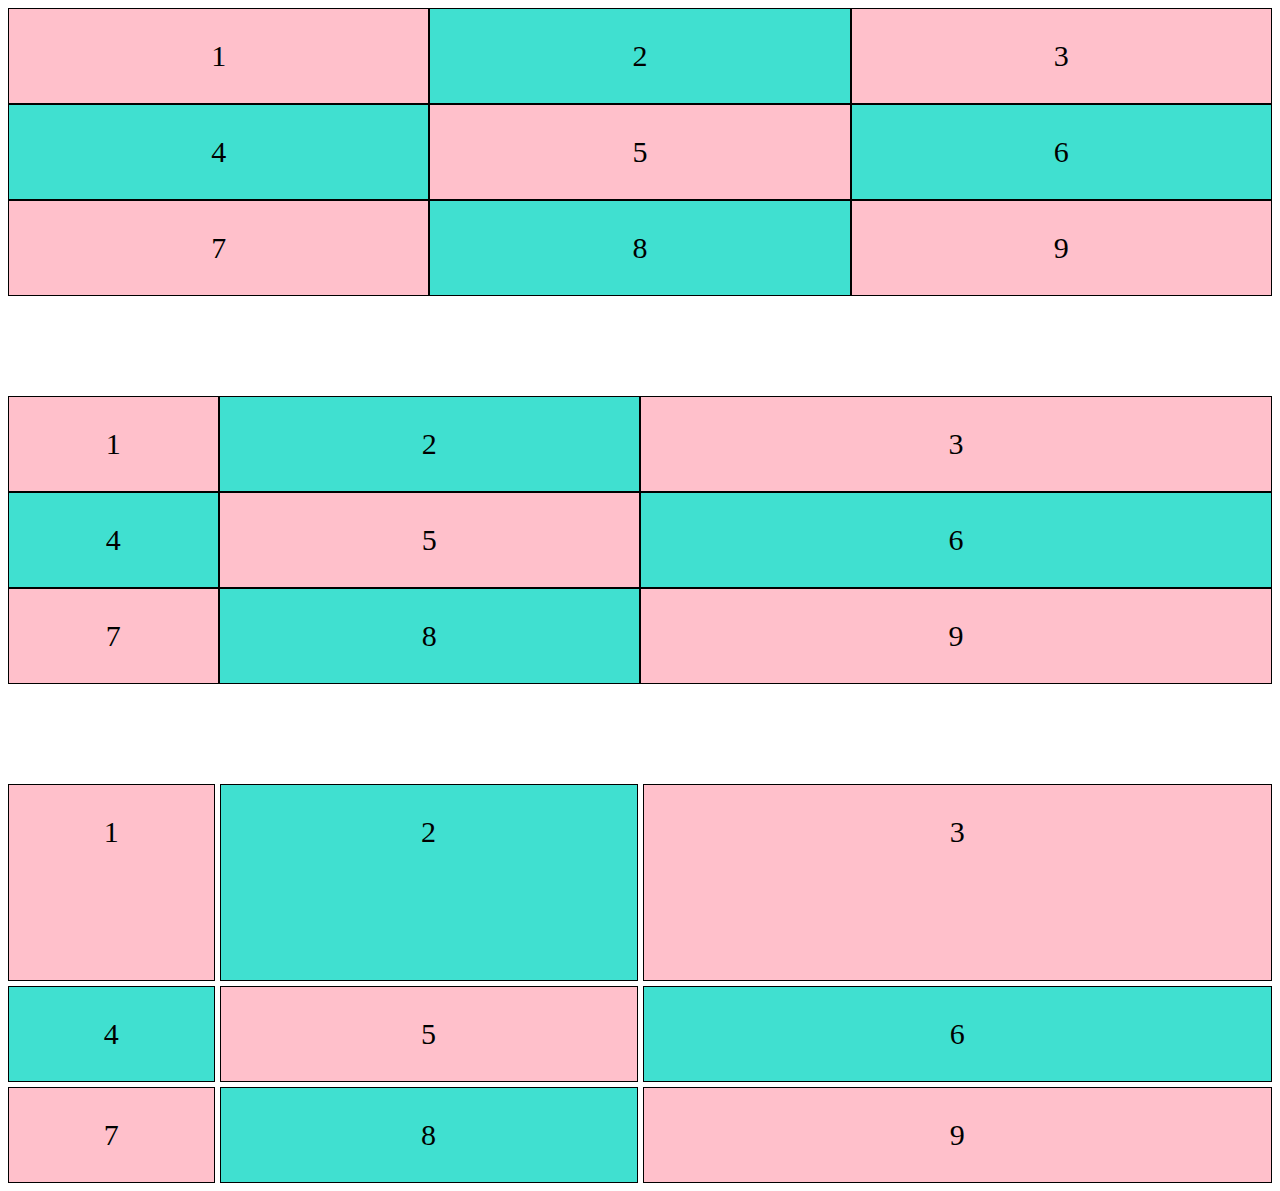
<file: exercice0/exercice0.html>
<!--Saba Ferdousi-->
<!DOCTYPE html>
<html lang="fr">
<head>
    <meta charset="UTF-8">
    <meta name="viewport" content="width=device-width, initial-scale=1.0">
    <title>exercice0</title>
    <link rel="stylesheet" href="css/styles0.css">
</head>
<body>
    <div id="conteneur1">
        <div class="cellule">1</div>
        <div class="cellule">2</div>
        <div class="cellule">3</div>
        <div class="cellule">4</div>
        <div class="cellule">5</div>
        <div class="cellule">6</div>
        <div class="cellule">7</div>
        <div class="cellule">8</div>
        <div class="cellule">9</div>
    </div>
    <div id="conteneur2">
        <div class="cellule un">1</div>
        <div class="cellule deux">2</div>
        <div class="cellule trois">3</div>
        <div class="cellule quatre">4</div>
        <div class="cellule cinq">5</div>
        <div class="cellule six">6</div>
        <div class="cellule sept">7</div>
        <div class="cellule huit">8</div>
        <div class="cellule neuf">9</div>
    </div>
    <div id="conteneur3">
        <div class="cellule cellUn">1</div>
        <div class="cellule cellDeux">2</div>
        <div class="cellule cellTrois">3</div>
        <div class="cellule cellQuatre">4</div>
        <div class="cellule cellCinq">5</div>
        <div class="cellule cellSix">6</div>
        <div class="cellule cellSept">7</div>
        <div class="cellule cellHuit">8</div>
        <div class="cellule cellNeuf">9</div>
    </div>
</body>
</html>
</file>
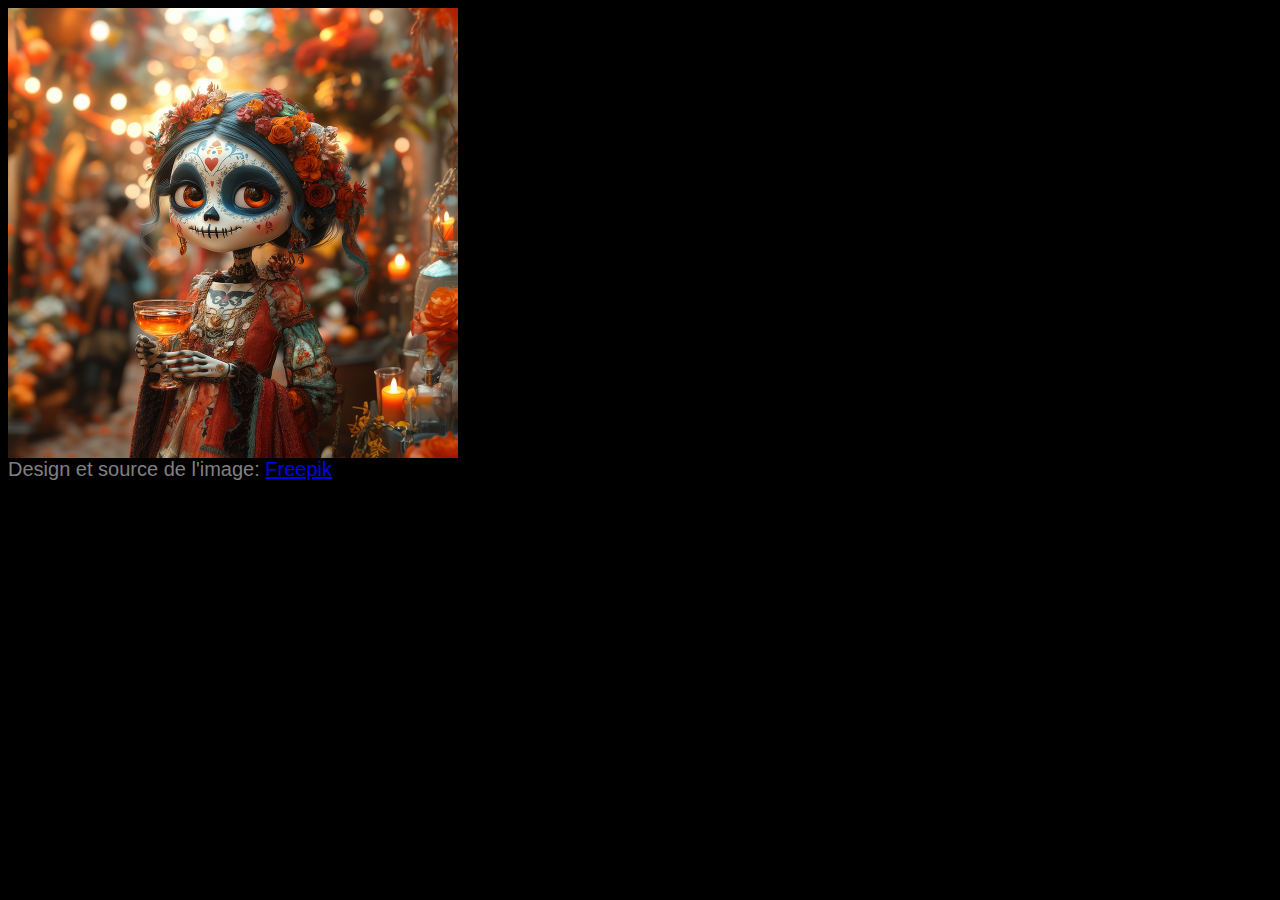
<file: exercice1/exercice1.html>
<!DOCTYPE html>
<html lang="fr">
<head>
    <meta charset="UTF-8">
    <meta name="viewport" content="width=device-width, initial-scale=1.0">
    <title>Joyeux Halloween</title>
    <link rel="stylesheet" href="css/styles1.css">
    <style>
        body {
            background-color: black;
            color: grey;
            font-family: 'Franklin Gothic Medium', 'Arial Narrow', Arial, sans-serif;
            font-size: 10px;
        }
        img {
            width: 100%;
            height: 100%;
        }

        .piece {
            width: 150px;
            height: 150px;
        }
    </style>
</head>
<body>
	<!-- VOUS NE POUVEZ PAS MODIFIER CE FICHIER-->
    <div class="puzzle">
        
        <div class="piece" id="piece1"><img src="image/dia-de-muertos-1.jpg" alt="piece1"></div>
        <div class="piece" id="piece2"><img src="image/dia-de-muertos-2.jpg" alt="piece2"></div>
        <div class="piece" id="piece3"><img src="image/dia-de-muertos-3.jpg" alt="piece3"></div>
        <div class="piece" id="piece4"><img src="image/dia-de-muertos-4.jpg" alt="piece4"></div>
        <div class="piece" id="piece5"><img src="image/dia-de-muertos-5.jpg" alt="piece5"></div>
        <div class="piece" id="piece6"><img src="image/dia-de-muertos-6.jpg" alt="piece6"></div>
        <div class="piece" id="piece7"><img src="image/dia-de-muertos-7.jpg" alt="piece7"></div>
        <div class="piece" id="piece8"><img src="image/dia-de-muertos-8.jpg" alt="piece8"></div>
        <div class="piece" id="piece9"><img src="image/dia-de-muertos-9.jpg" alt="piece9"></div>
        
    </div>
    <div class="source">Design et source de l'image: <a href="www.freepik.com">Freepik</a></div>
</body>
</html>
</file>
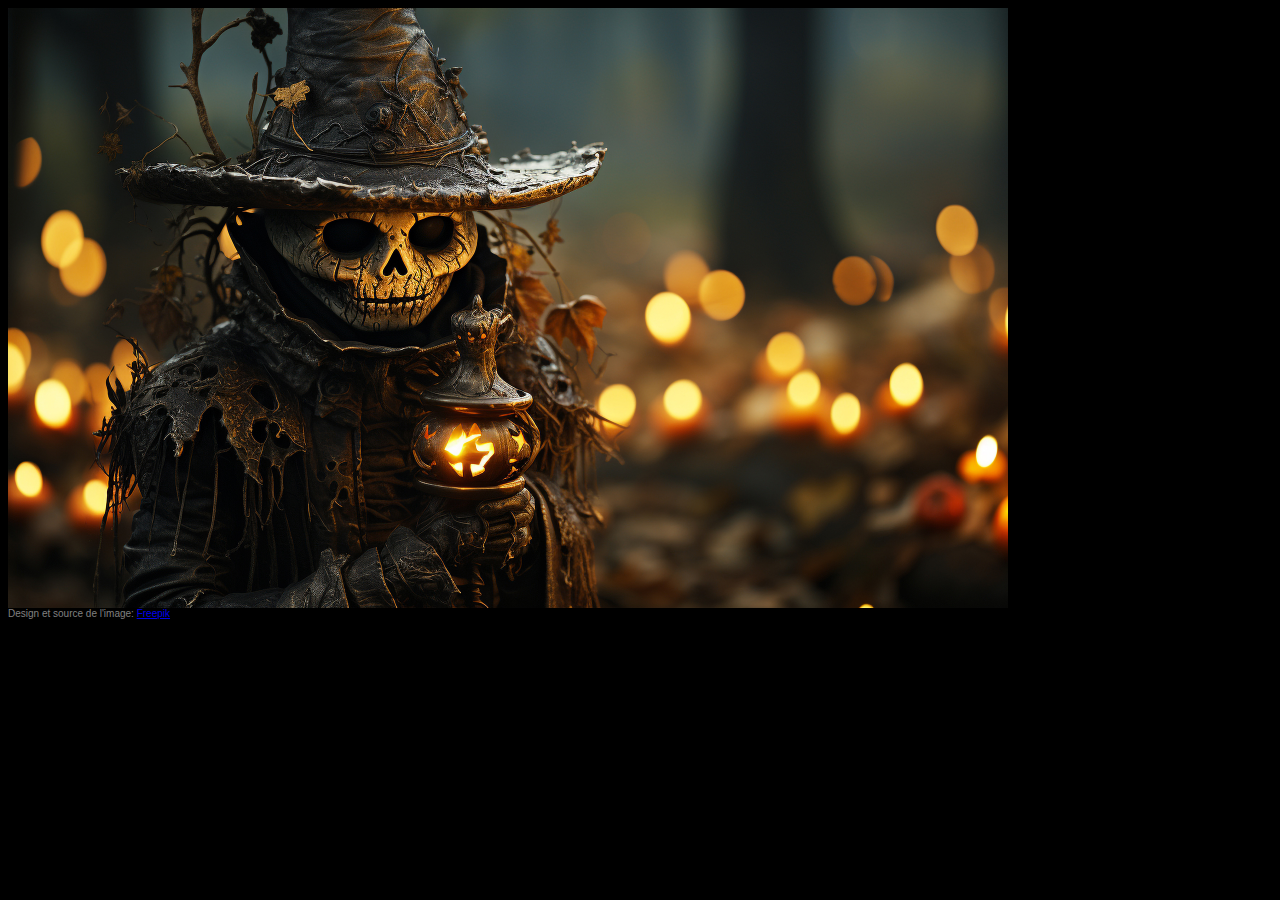
<file: exercice2/exercice2.html>
<!DOCTYPE html>
<html lang="fr">
<head>
    <meta charset="UTF-8">
    <meta name="viewport" content="width=device-width, initial-scale=1.0">
    <title>Joyeux Halloween</title>
    <link rel="stylesheet" href="css/styles2.css">
    <style>
        body {
            background-color: black;
            color: grey;
            font-family: 'Franklin Gothic Medium', 'Arial Narrow', Arial, sans-serif;
            font-size: 10px;
        }
        
        img {
            width: 100%;
            height: 100%;
        }

        .piece-s {
            width: 250px;
            height: 150px;
        }
        .piece-h {
            width: 250px;
            height: 300px;
        }
        .piece-l {
            width: 500px;
            height: 150px;
        }
    </style>
</head>
<body>
	<!-- VOUS NE POUVEZ PAS MODIFIER CE FICHIER-->
    <div class="puzzle">        
        
		<div class="piece-l" id="piece01"><img src="image/spooky-halloween-night-candle_01.jpg" alt="piece01"></div>
        <div class="piece-s" id="piece02"><img src="image/spooky-halloween-night-candle_02.jpg" alt="piece02"></div>
        <div class="piece-h" id="piece03"><img src="image/spooky-halloween-night-candle_03.jpg" alt="piece03"></div>
        <div class="piece-s" id="piece04"><img src="image/spooky-halloween-night-candle_04.jpg" alt="piece04"></div>
        <div class="piece-l" id="piece05"><img src="image/spooky-halloween-night-candle_05.jpg" alt="piece05"></div>
        <div class="piece-h" id="piece06"><img src="image/spooky-halloween-night-candle_06.jpg" alt="piece06"></div>
        <div class="piece-s" id="piece07"><img src="image/spooky-halloween-night-candle_07.jpg" alt="piece07"></div>
        <div class="piece-l" id="piece08"><img src="image/spooky-halloween-night-candle_08.jpg" alt="piece08"></div>
        <div class="piece-l" id="piece09"><img src="image/spooky-halloween-night-candle_09.jpg" alt="piece09"></div>
        <div class="piece-s" id="piece10"><img src="image/spooky-halloween-night-candle_10.jpg" alt="piece10"></div>
        
    </div>
    <div class="source">Design et source de l'image: <a href="www.freepik.com">Freepik</a></div>
</body>
</html>
</file>
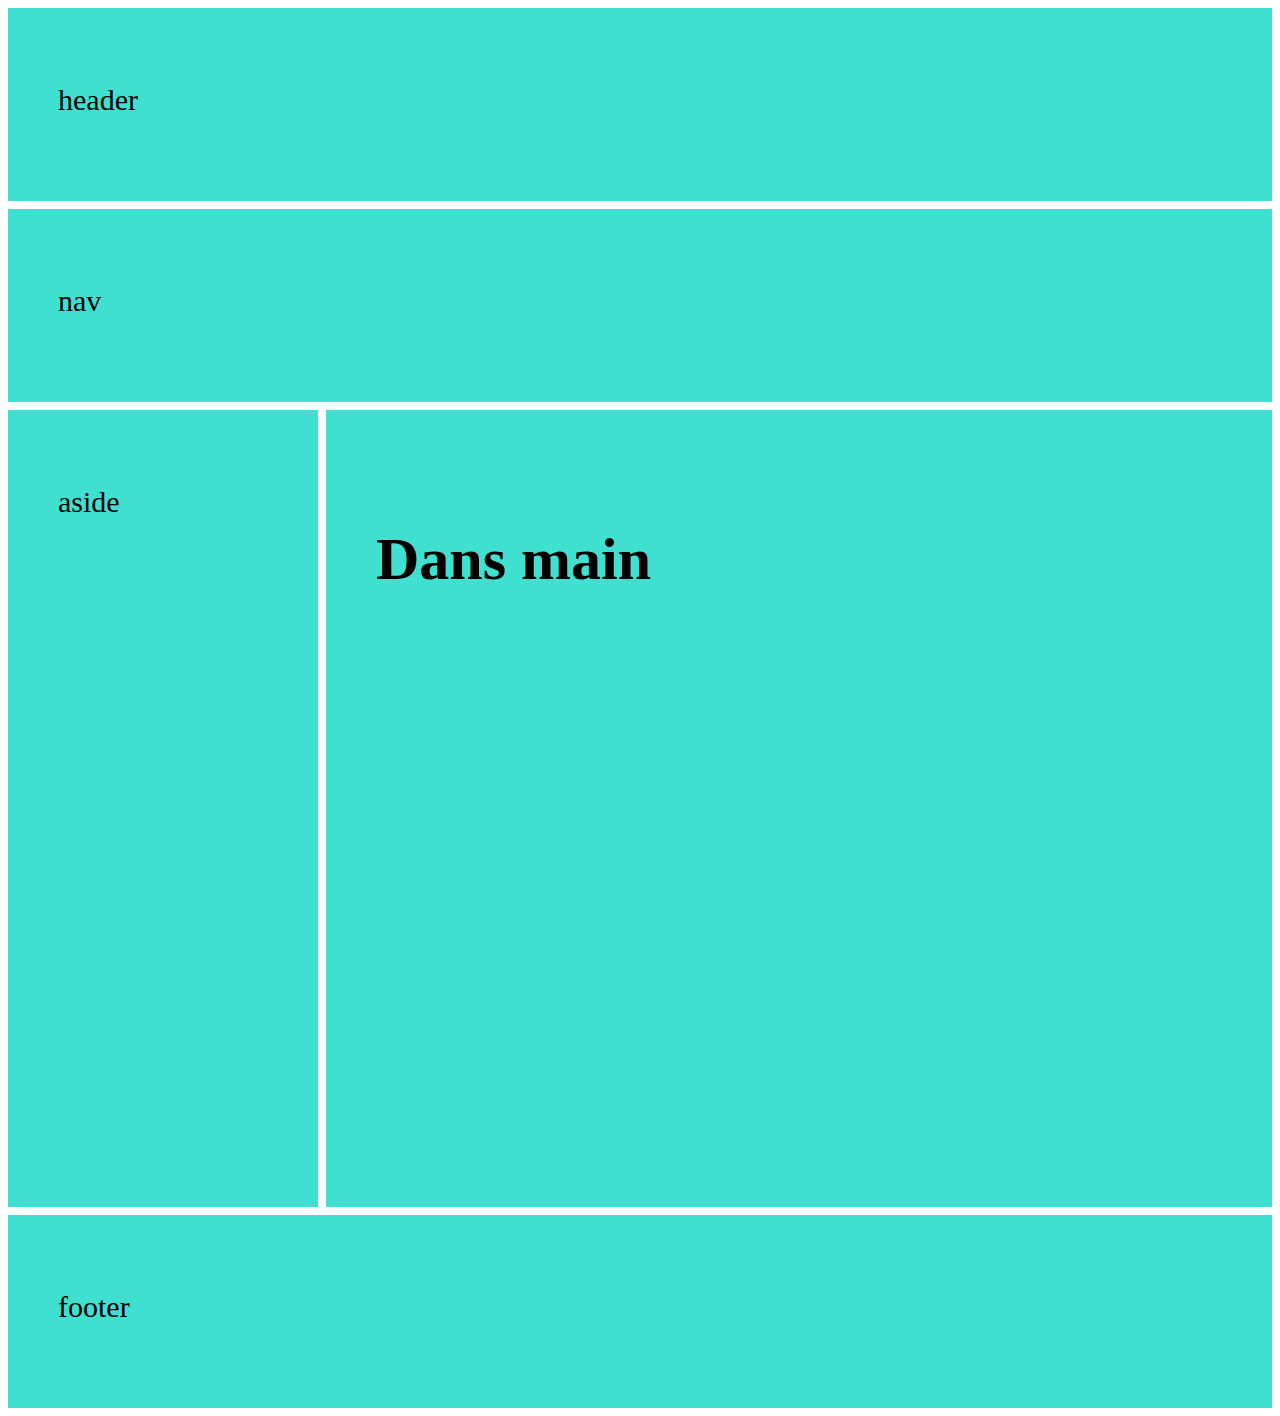
<file: exercice3/exercice3.html>
<!--Saba Ferdousi-->
<!DOCTYPE html>
<html lang="fr">

<head>
    <meta charset="UTF-8">
    <meta name="viewport" content="width=device-width, initial-scale=1.0">
    <title>Éléments structurants</title>
    <link rel="stylesheet" href="css/styles3.css">
</head>

<body>
    <!--le code HTML-->
    <div id="conteneur">
        <header class="cellule">header</header>
        <main class="cellule">
            <h1> Dans main</h1>
        </main>
        <aside class="cellule">aside</aside>
        <nav class="cellule">nav</nav>
        <footer class="cellule">footer</footer>
    </div>
</body>

</html>
</file>
<file: exercice0/css/styles0.css>
*{
    height: 100px;
    height: auto;
    text-align: center;
    font-size: 30px;
}
#conteneur1{
    display: grid;
    grid-template-columns: repeat(3, 1fr);
    grid-template-rows: repeat(3, 1fr);
    margin-bottom: 100px;
}
.cellule{
    text-align: center;
    padding: 1em;
    border: 1px solid black;
}
div:nth-child(even){
    background-color: turquoise;
}
div:nth-child(odd){
    background-color: pink;
}
#conteneur2{
    margin-top: 20px;
    display: grid;
    grid-template-columns: repeat(6, 1fr);
    grid-template-rows: repeat(3, 1fr);
    margin-bottom: 100px;
}
.deux{
    grid-column: 2/4;
}
.trois{
    grid-column: 4/7;
}
.cinq{
    grid-column: 2/4;
}
.six{
    grid-column: 4/7;
}
.huit{
    grid-column: 2/4;
}
.neuf{
    grid-column: 4/7;
}
#conteneur3{
    display: grid;
    grid-template-columns: repeat(6, 1fr);
    grid-template-rows: repeat(4, 1fr);
    background-color: white;
    grid-gap: 5px;

}
.cellUn{
    grid-row: 1/3;
}
.cellDeux{
    grid-row: 1/3;
    grid-column: 2/4;    
}
.cellTrois{
    grid-row: 1/3;
    grid-column: 4/7;
}
.cellCinq{
    grid-column: 2/4;
}
.cellSix{
    grid-column: 4/7;
}
.cellHuit{
    grid-column: 2/4;
}
.cellNeuf{
    grid-column: 4/7;
}
</file>
<file: exercice1/css/styles1.css>
*{
    grid-gap: 0px;
}
.puzzle{
    display: grid;
    grid-template-columns: repeat(3, 150px);
    grid-template-rows: repeat(3, 150px);
    grid-template-areas: 
    "p6 p8 p5"
    "p9 p3 p1"
    "p2 p4 p7";
}
#piece1{
    grid-area: p1;
}
#piece2{
    grid-area: p2;
}
#piece3{
    grid-area: p3;
}
#piece4{
    grid-area: p4;
}
#piece5{
    grid-area: p5;
}
#piece6{
    grid-area: p6;
}
#piece7{
    grid-area: p7;
}
#piece8{
    grid-area: p8;
}
#piece9{
    grid-area: p9;
}
.piece{
 width: max-content;
 height: max-content;
}
.source{
    font-size: 20px;
}
</file>
<file: exercice2/css/styles2.css>
.puzzle {
    display: grid;
    grid-template-columns: repeat(4, minmax(150px, 250px));
    grid-template-rows: repeat(4, minmax(150px, auto));
    gap: 0px;
    grid-template-areas:
        "p1 p1 p2 p3"
        "p4 p5 p5 p3"
        "p6 p7 p8 p8"
        "p6 p9 p9 p10";
}
.piece-l,
.piece-s,
.piece-h {
    object-fit: cover;
}

#piece01 {
    grid-area: p1;
}

#piece02 {
    grid-area: p2;
}

#piece03 {
    grid-area: p3;
}

#piece04 {
    grid-area: p4;
}

#piece05 {
    grid-area: p5;
}

#piece06 {
    grid-area: p6;
}

#piece07 {
    grid-area: p7;
}

#piece08 {
    grid-area: p8;
}

#piece09 {
    grid-area: p9;
}

#piece10 {
    grid-area: p10;
}
</file>
<file: exercice3/css/styles3.css>
#conteneur{
    font-size: 30px;
    display: grid;
    gap: 8px;
    grid-template-columns: repeat(4, 1fr);
    grid-template-rows: repeat(7, 1fr);
    grid-template-areas: 
    "header header header header"
    "nav nav nav nav"
    "aside main main main"
    "aside main main main"
    "aside main main main"
    "aside main main main"
    "footer footer footer footer";
    height: 1400px;
}
.cellule{
    grid-gap: 2px;
    background-color: turquoise;
    padding-left: 50px;
    padding-top: 75px;
}
header{
    grid-area: header;
}
main{
    grid-area: main;
}
aside{
    grid-area: aside;
}
nav{
    grid-area: nav;
}
footer{
    grid-area: footer;
}
</file>
